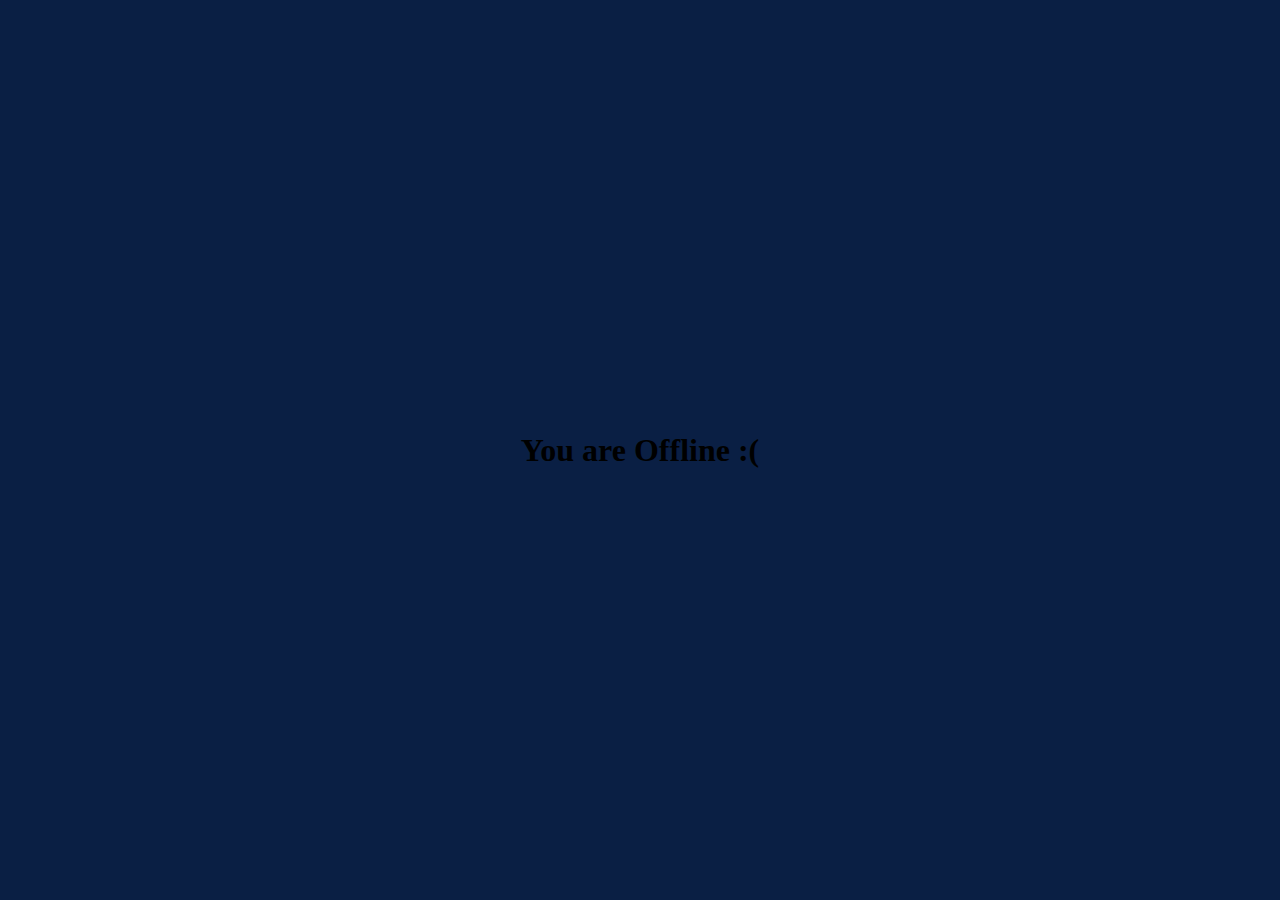
<file: offline.html>
<!DOCTYPE html>
<html lang="en">
  <head>
    <meta charset="UTF-8" />
    <meta http-equiv="X-UA-Compatible" content="IE=edge" />
    <meta name="viewport" content="width=device-width, initial-scale=1.0" />
    <link rel="shortcut icon" href="./icons/rain.png" type="image/png" />

    <title>Weather App</title>
    <style type="text/css">
      html {
        height: 100%;
      }
      body {
        height: 100%;
        margin: 0;
        background: #0a1f44;
        display: flex;
        align-items: center;
        text-align: center;
        justify-content: center;
      }
      h1 {
        text-align: center;
      }
    </style>
  </head>
  <body>
    <h1>You are Offline :(</h1>
  </body>
</html>
</file>
